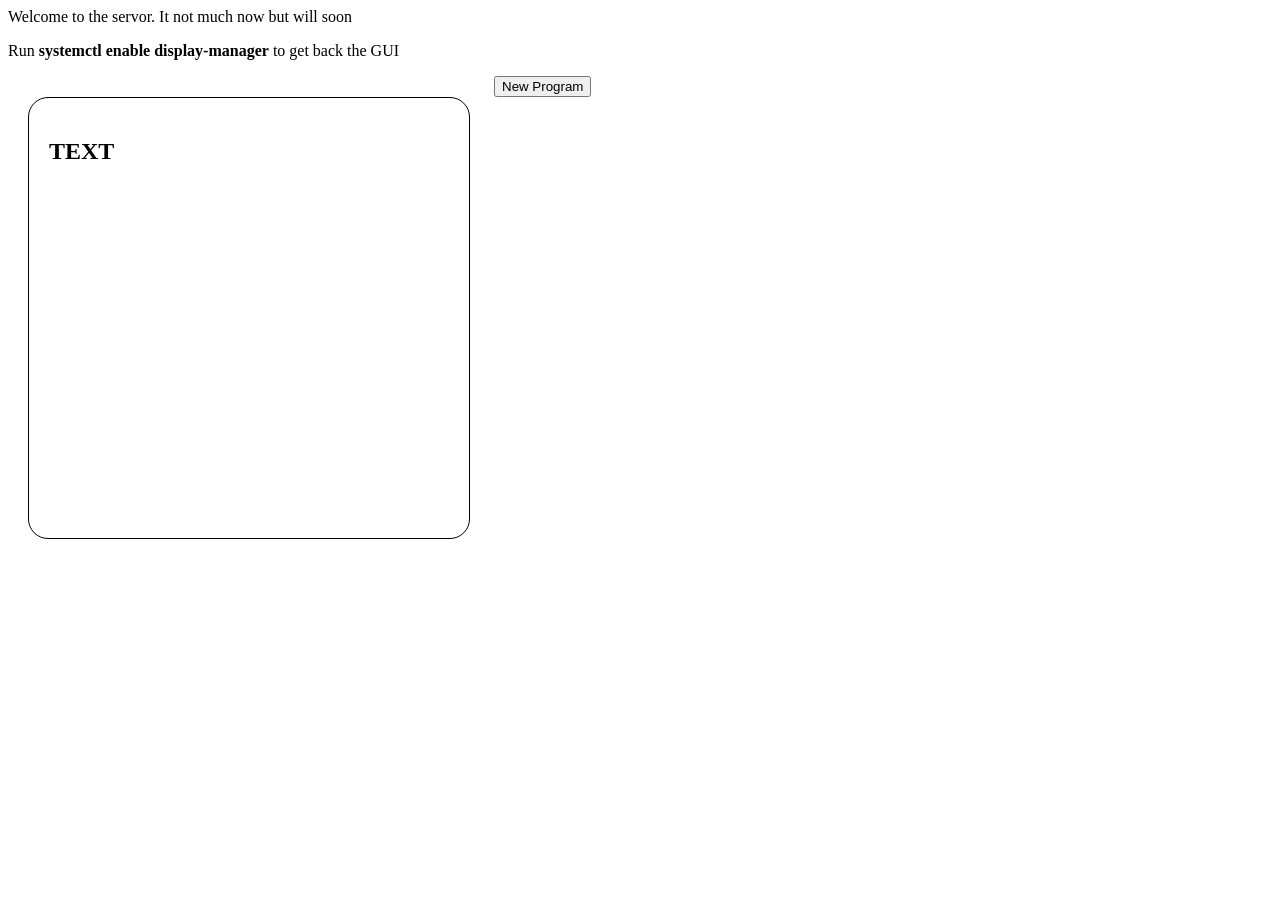
<file: index.html>
<html>
    <head>
        <link rel="stylesheet" href="style.css">
    </head>
    

    <p>Welcome to the servor. It not much now but will soon</p>
    <p>Run <b>systemctl enable display-manager</b> to get back the GUI</p>
	<?php echo php_ini_loaded_file(); ?>
    <div class="program-box">
        <h2>TEXT</h2> 
    </div>


    <button onclick="location.href = 'newprogram'">New Program</button>
</html>
</file>
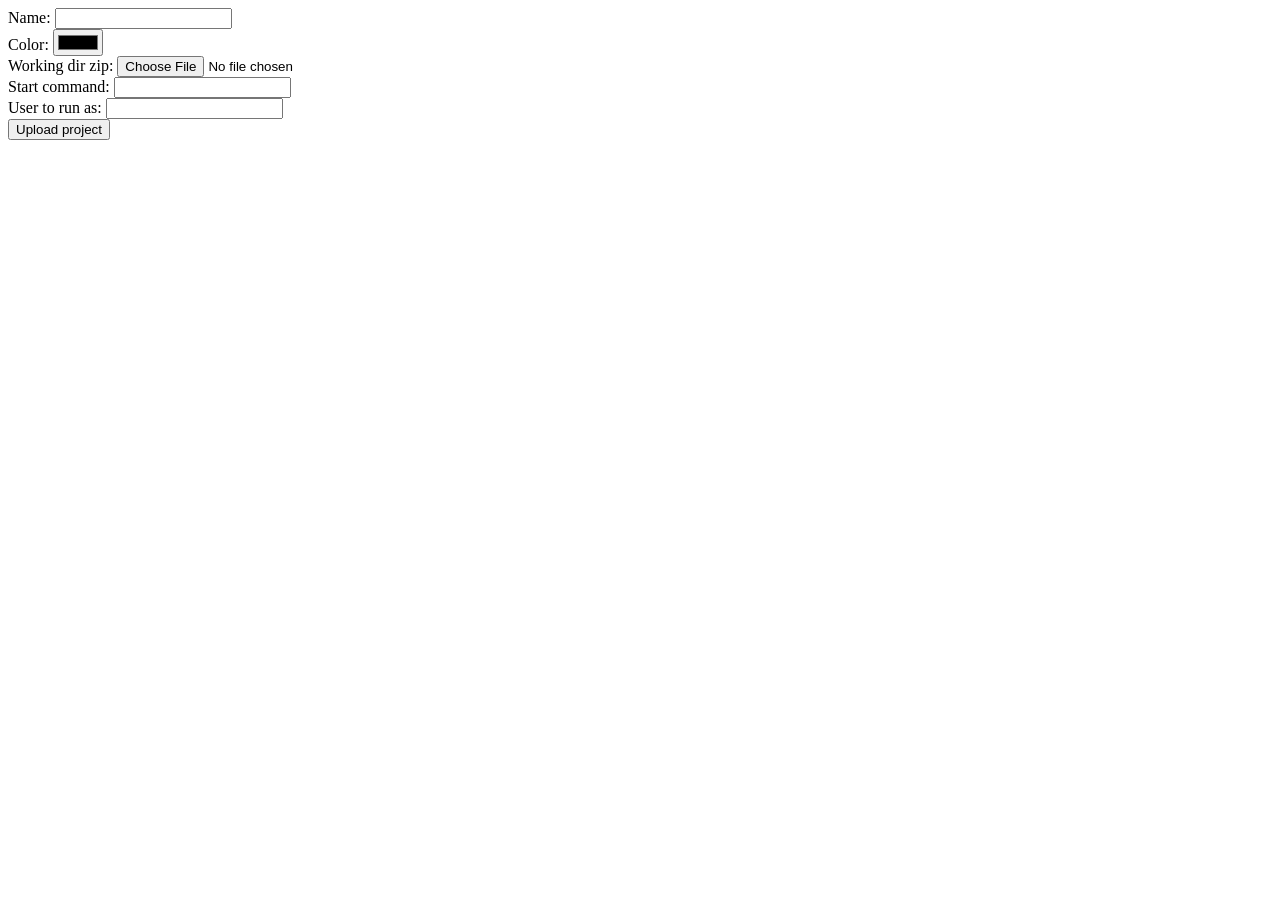
<file: newprogram/index.html>
<!DOCTYPE html>
<html>
    <body>
        <form action="create.php" method="POST" enctype="multipart/form-data">
            <p style="display: inline;">Name: </p> <input type="text" name = "name" id = "name"><br>
            <p style="display: inline;">Color: </p> <input type="color" name = "color" id = "color"><br>
            <p style="display: inline;">Working dir zip: </p> <input type="file" name="workingdirzip" id = "workingdirzip"><br>
            <p style="display: inline;">Start command: </p> <input type="text" name="startcmd" id ="startcmd"><br>
            <p style="display: inline;">User to run as: </p> <input type="text" name="runninguser" id="runninguser"><br>
            <input type="submit" value="Upload project" name="submit">
        </form>
    </body>
</html>
</file>
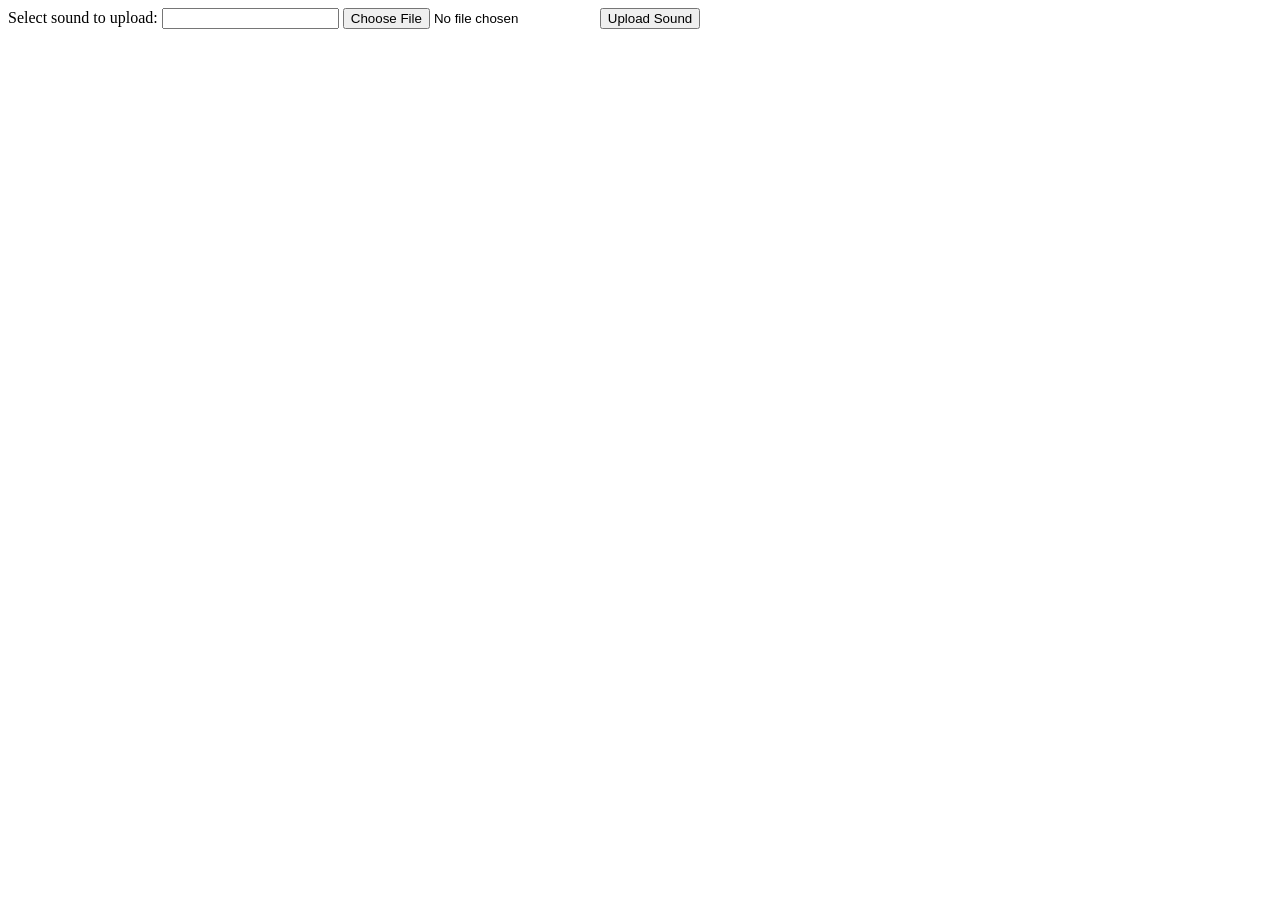
<file: sound/index.html>
<!DOCTYPE html>
<html>
<body>
    
    <?php echo php_ini_loaded_file(); ?>
    <form action="upload.php" method="POST" enctype="multipart/form-data">
        Select sound to upload:
        <input type="text" name="name" id="name">
        <input type="file" name="fileToUpload" id="fileToUpload">
        <input type="submit" value="Upload Sound" name="submit">
    </form>

</body>
</html>
</file>
<file: style.css>
.program-box {
    border: 1px solid black;
    padding: 20px;
    margin: 20px;
    display: inline-block;
    border-radius: 20px;
    vertical-align: text-top;
    width: 400px;
    height: 400px;
}

.background-orange {
    background-color: orange;
}
</file>
